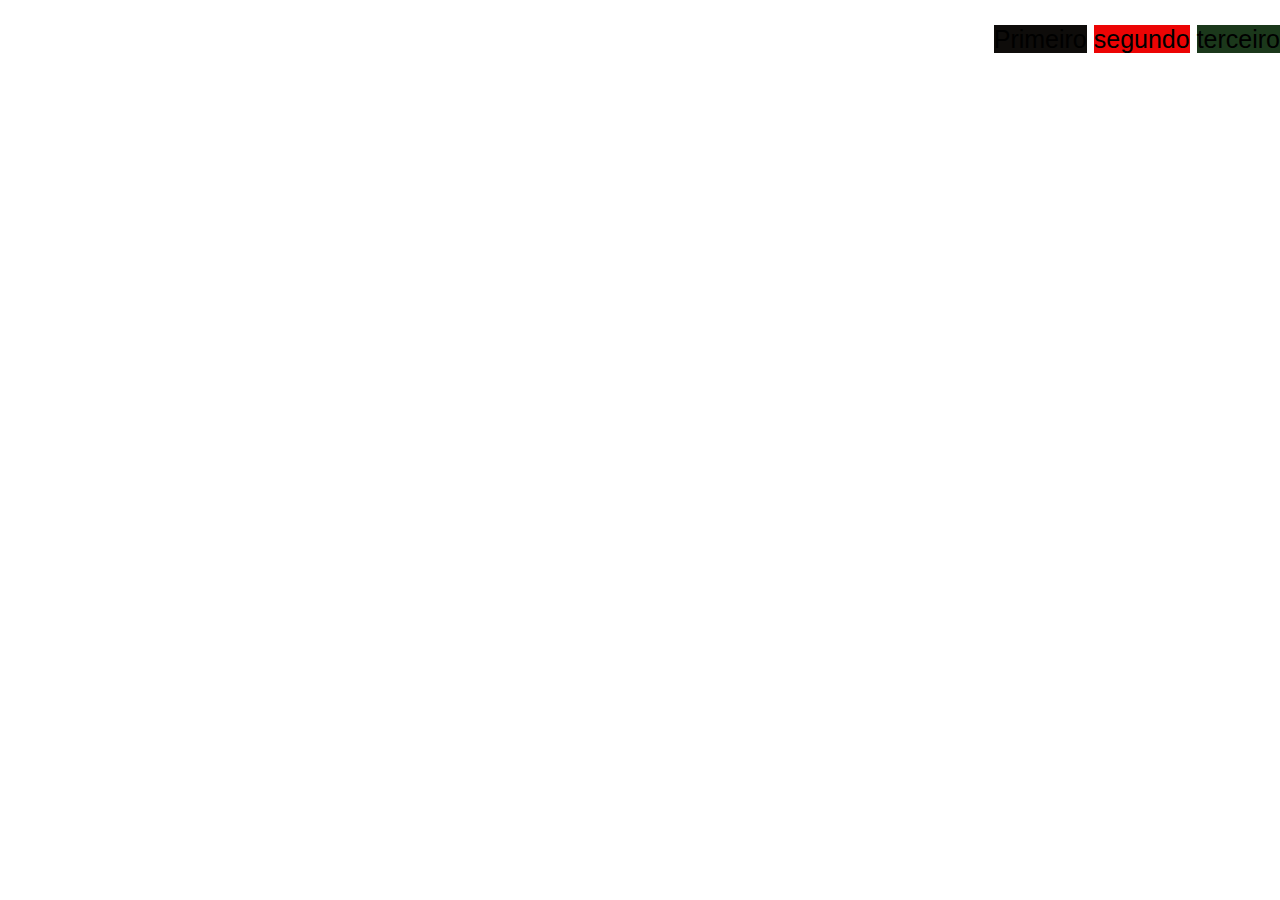
<file: 1-display-inline/index.html>
<!DOCTYPE html>
<html lang="pt-br">
<head>
    <meta charset="UTF-8">
    <meta http-equiv="X-UA-Compatible" content="IE=edge">
    <meta name="viewport" content="width=device-width, initial-scale=1.0">
    <title>Display:inline</title>
    <link rel="stylesheet" href="estilo/resetar.css">
    <link rel="stylesheet" href="estilo/style.css">
</head>
<body>
    <ul class="exemplo">
        <li class="item item1">Primeiro</li> 
        <li class="item item2">segundo</li>
        <li class="item item3">terceiro</li>
    </ul>
</body>
</html>
</file>
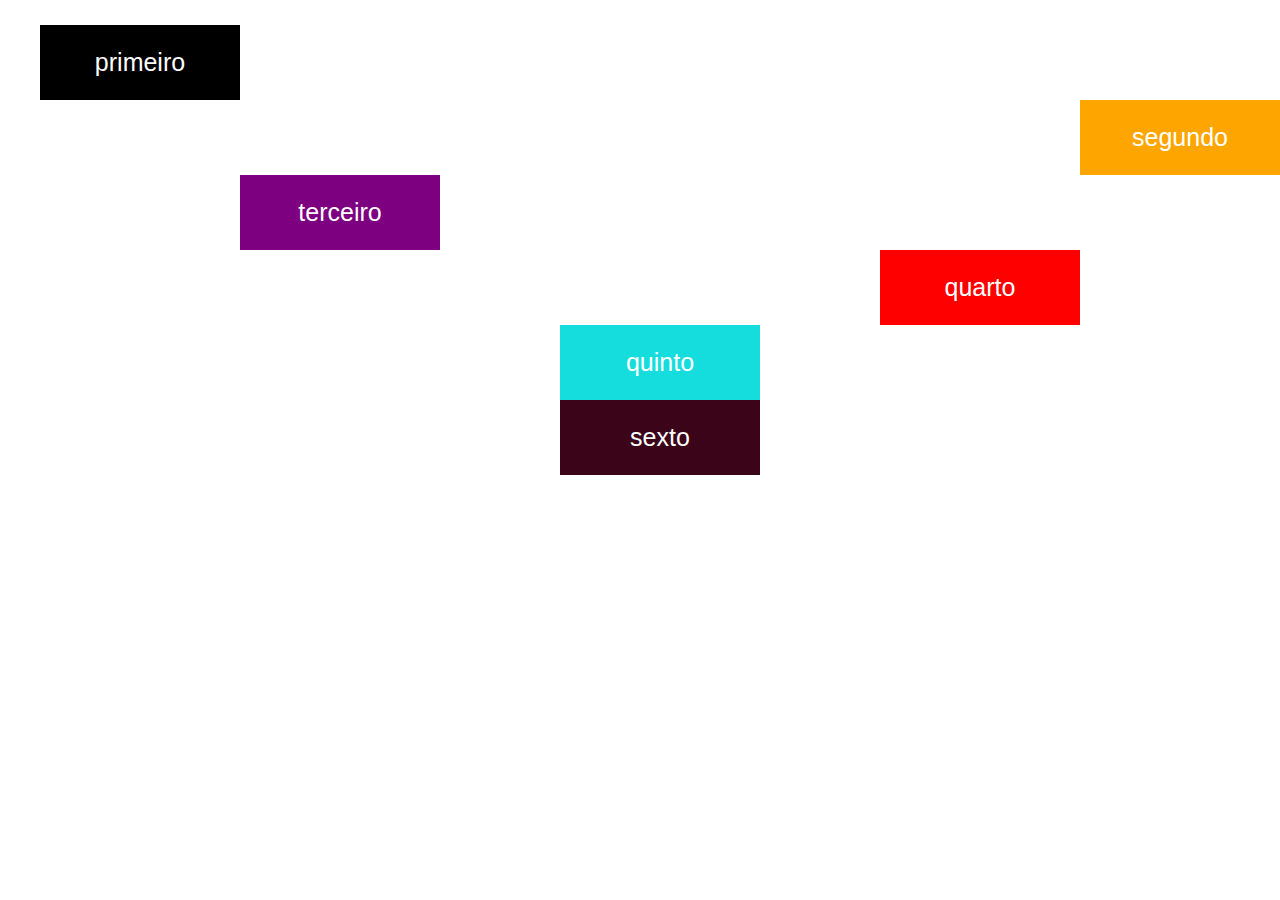
<file: 2-display-block/index.html>
<!DOCTYPE html>
<html lang="en">
<head>
    <meta charset="UTF-8">
    <meta http-equiv="X-UA-Compatible" content="IE=edge">
    <meta name="viewport" content="width=device-width, initial-scale=1.0">
    <title>Display:block</title>
    <link rel="stylesheet" href="estilo/resetar.css">
    <link rel="stylesheet" href="estilo/style.css">
</head>
<body>
    <ul class="exemplo">
        <li class="item item1">primeiro</li> 
        <li class="item item2">segundo</li>
        <li class="item item3">terceiro</li>
        <li class="item item4">quarto</li> 
        <li class="item item5">quinto</li>
        <li class="item item6">sexto</li>
    </ul>
</body>
</html>
</file>
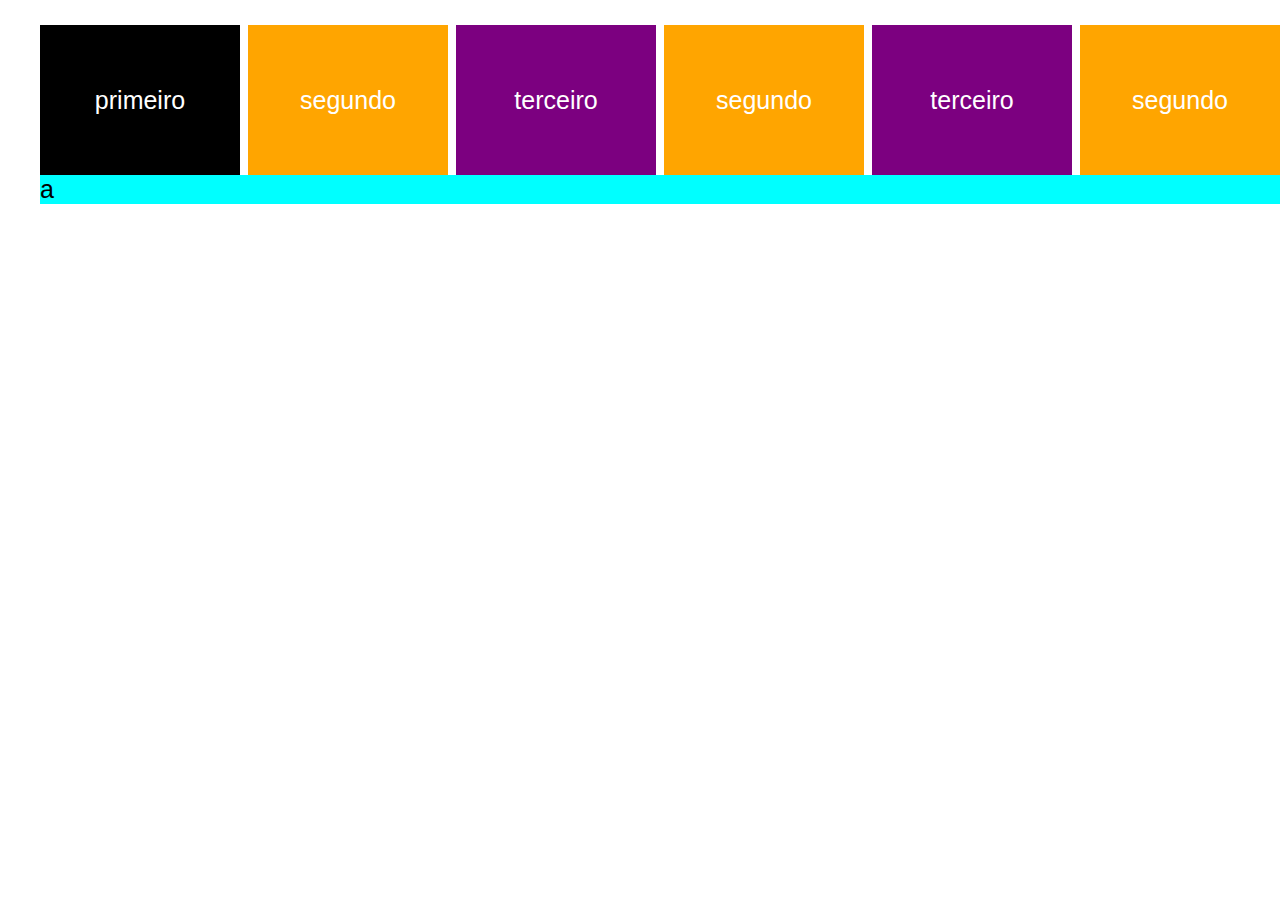
<file: 3display-inline-block/index.html>
<!DOCTYPE html>
<html lang="pt-br">
<head>
    <meta charset="UTF-8">
    <meta http-equiv="X-UA-Compatible" content="IE=edge">
    <meta name="viewport" content="width=device-width, initial-scale=1.0">
    <title>Display:inline block</title>
    <link rel="stylesheet" href="estilo/resetar.css">
    <link rel="stylesheet" href="estilo/style.css">
</head>
<body>
    <ul class="exemplo">
        <li class="item item1">primeiro</li> 
        <li class="item item2">segundo</li>
        <li class="item item3">terceiro</li>
        <li class="item item2">segundo</li>
        <li class="item item3">terceiro</li>
        <li class="item item2">segundo</li>
        <li class="resolverjustify">a</li>
    </ul> 
</body>
</html>
</file>
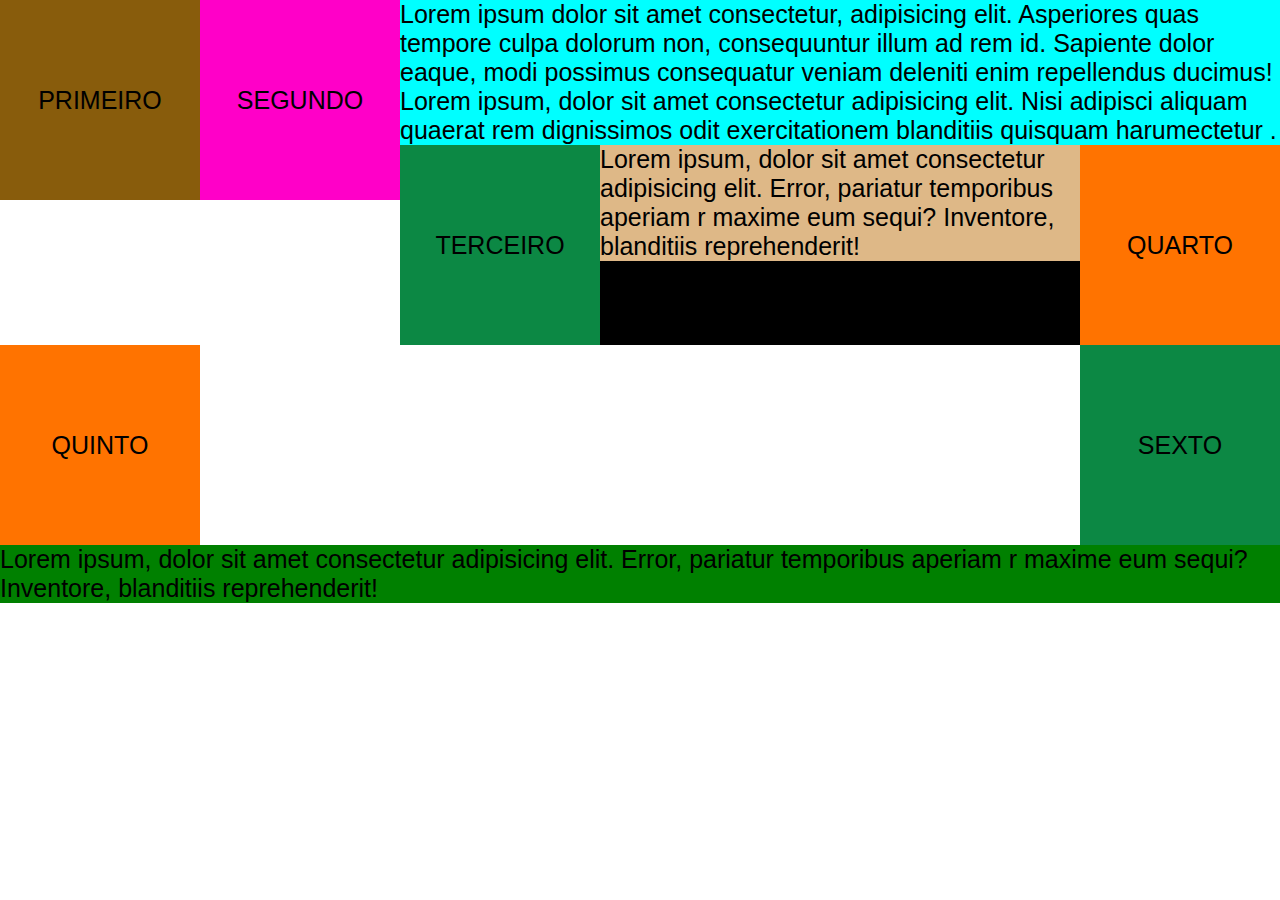
<file: 4-float/index.html>
<!DOCTYPE html>
<html lang="en">
<head>
    <meta charset="UTF-8">
    <meta http-equiv="X-UA-Compatible" content="IE=edge">
    <meta name="viewport" content="width=device-width, initial-scale=1.0">
    <title>Display:inline</title>
    <link rel="stylesheet" href="estilo/resetar.css">
    <link rel="stylesheet" href="estilo/style.css">
</head>
<body>
    <div class="exemplo1">
        <div class="item item1">primeiro</div>
        <div class="item item2">segundo</div>
        <p class="paragrafo">Lorem ipsum dolor sit amet consectetur, adipisicing elit. Asperiores quas tempore culpa dolorum non, consequuntur illum ad rem id. Sapiente dolor eaque, modi possimus consequatur veniam deleniti enim repellendus ducimus! Lorem ipsum, dolor sit amet consectetur adipisicing elit. Nisi adipisci aliquam quaerat rem dignissimos odit exercitationem blanditiis quisquam harumectetur .</p>
    </div>
    <div class="exemplo2 " style="overflow: hidden; background-color: black;">
        <div class="item item3">Terceiro</div>
    <div class="item item4" > Quarto</div>
        <p class="paragrafo2"> Lorem ipsum, dolor sit amet consectetur adipisicing elit. Error, pariatur temporibus aperiam r maxime eum sequi? Inventore, blanditiis reprehenderit!</p>

    </div>
    <div class="exemplo2 ">
        <div class="item item3 " style="background-color: rgb(255, 115, 0) ;">quinto</div>
    <div class="item item4" style="background-color:rgb(12, 136, 68)";  > sexto</div>
        <p class="paragrafo3"> Lorem ipsum, dolor sit amet consectetur adipisicing elit. Error, pariatur temporibus aperiam r maxime eum sequi? Inventore, blanditiis reprehenderit!</p>

    </div>
</body>
</html>
</file>
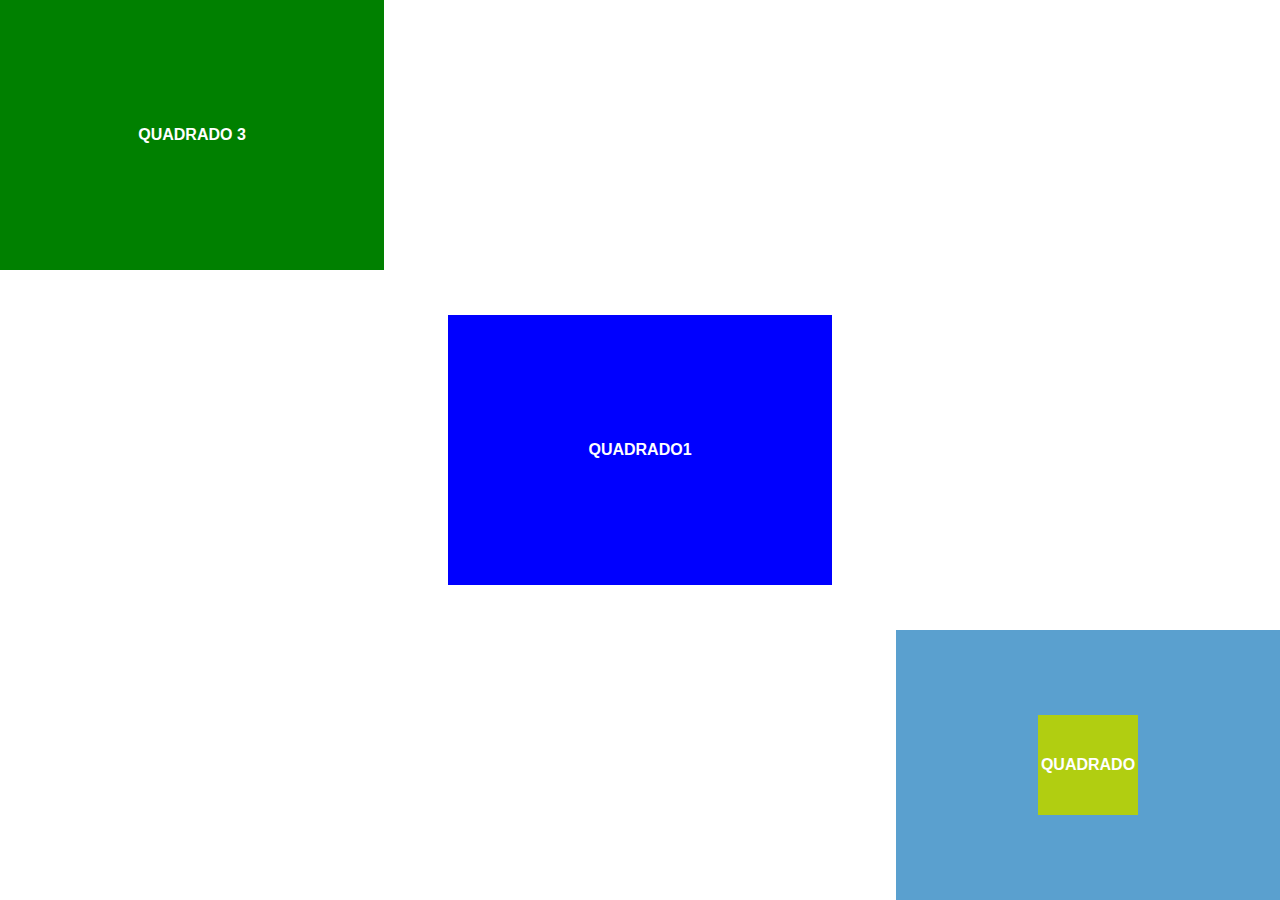
<file: 6-position-absolute/index.html>
<!DOCTYPE html>
<html lang="en">
<head>
    <meta charset="UTF-8">
    <meta http-equiv="X-UA-Compatible" content="IE=edge">
    <meta name="viewport" content="width=device-width, initial-scale=1.0">
    <title>position: absolute</title>
    <link rel="stylesheet" href="Estilos/style.css">
    <link rel="stylesheet" href="Estilos/reset.css">
</head>
<body>
    <div class="item item1">
        <div class="conteudo">quadrado </div>
    </div>
    <div class="item item2">quadrado1</div>
    <div class="item item3">quadrado 3</div>
</html>
</file>
<file: 1-display-inline/estilo/style.css>
@charset "UTF-8";
.exemplo{
    text-align: right;
}
.item{
    width: 200px;
    height: 150px; 
    display: inline;
    
}
.item1{
    background-color: rgb(14, 12, 10);
}
.item2{
    background-color: rgb(236, 4, 4);
}
.item3{
    background-color: rgb(27, 56, 27);
}
</file>
<file: 2-display-block/estilo/style.css>
@charset "UTF-8";
.item{
    width: 200px;
    height: 75px; 
    color: white;
    text-align: center;
    line-height: 75px;
    
    
}
.item1{
    background-color: hwb(0 0% 100%);
    margin-right: auto;
}
.item2{
    background-color: orange;
    margin-left: auto;
   
}
.item3{
    background-color: rgb(124, 0, 128);
    margin-left: 200px;
}
.item4{
    background-color: hwb(0 0% 0%);
    margin-left: auto;
    transform: translate(-200px);
}
.item5{
    background-color: rgb(22, 221, 221);
    margin-left: auto;
    margin-right: auto;
}
.item6{
    background-color: rgb(59, 4, 25);
    margin: auto;
}
</file>
<file: 3display-inline-block/estilo/style.css>
@charset "UTF-8";
.exemplo{
    text-align: justify;
}
.item{
    display: inline-block;
    width: 200px;
    height: 150px; 
    color: white;
    text-align: center;
    line-height: 150px;

    
    
}
.item1{
    background-color: hwb(0 0% 100%);
   
}
.item2{
    background-color: orange;
  
   
}
.item3{
    background-color: rgb(124, 0, 128);
    
}
.resolverjustify{
    display: inline-block;
    width: 100%;
    background-color: aqua;
}
</file>
<file: 4-float/estilo/style.css>
@charset "UTF-8";

.item{
    display: block;
    width: 200px;
    height: 200px; 
    text-align: center;
   
    color: black;
    text-transform: uppercase;
    line-height: 200px;
    
    
    
}
.item1{
    background-color: rgb(136, 92, 12);
    float: left;
}
.item2{
    background-color: rgb(255, 0, 200);
    float: left;
}
.paragrafo{background-color: aqua;

}
.item3{
    background-color: rgb(12, 136, 68);
    float: left;
}
.item4{
    background-color: rgb(255, 115, 0);
    float: right;
}
.paragrafo2{
    background-color: burlywood;
   
}
.paragrafo3{
    clear: both;
    background-color: green;
}
</file>
<file: 6-position-absolute/Estilos/style.css>
.item{
    height: 30vh;
    width: 30vw;
    line-height: 30vh;
    text-align: center;
    text-transform: uppercase;
    font-weight: bold;
    color: white;
    cursor: pointer;
    position: absolute;
}

.item1{
    right: 0;
    bottom: 0;
    transform: translate();
    background-color: rgb(90, 160, 207);
    line-height: 100px;
    overflow: hidden;
}
.item2{
    top: 50%;
    left: 50%;
    background-color: blue;
    transform: translateY(-50%)translate(-50%);
}
.item3{
    background-color: green;
}
.conteudo{
    position: absolute;
    left: 50%;
    top: 50%;
    
    width: 100px;
    height: 100px;
    background-color: rgb(177, 206, 17);
    transform: translate(-50%)translateY(-50%);
    
}
</file>
<file: 1-display-inline/estilo/resetar.css>
body, html{
    font-family: Arial, Helvetica, sans-serif;
    font-size: 25px;
    margin: 0px;
    padding: 0px;
}
ul, ol, li{
    list-style: none;
}
</file>
<file: 2-display-block/estilo/resetar.css>
body, html{
    font-family: Arial, Helvetica, sans-serif;
    font-size: 25px;
    margin: 0px;
    padding: 0px;
}
ul, ol, li{
    list-style: none;
}
</file>
<file: 3display-inline-block/estilo/resetar.css>
body, html{
    font-family: Arial, Helvetica, sans-serif;
    font-size: 25px;
    margin: 0px;
    padding: 0px;
}
ul, ol, li{
    list-style: none;
}
</file>
<file: 4-float/estilo/resetar.css>
*{
    margin: 0px;
    padding: 0px;
    border: 0px;
}  
    body{
    font-family: Arial, Helvetica, sans-serif;
    font-size: 25px; 
}
ul, ol, li{
    list-style: none;
}
</file>
